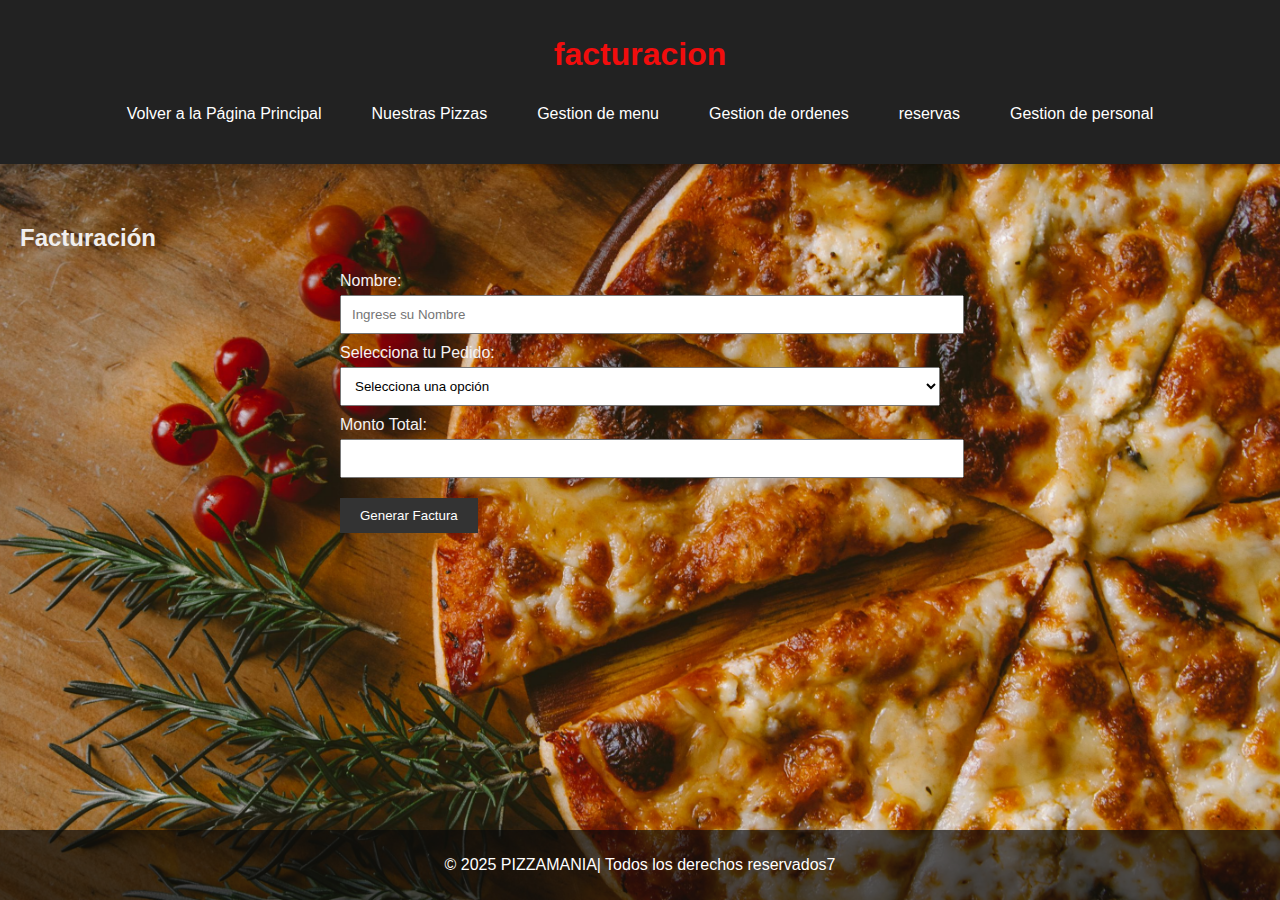
<file: facturacion.html>
<!DOCTYPE html>
<html lang="es">
<head>
    <meta charset="UTF-8">
    <meta name="viewport" content="width=device-width, initial-scale=1.0">
    <title>FACTURACION</title>
    <link rel="stylesheet" href="style.css"> <!-- vincula el archivo CSS -->
</head>
<body>
    <header>
        <h1>facturacion</h1>
        <nav>
            <ul class="navegacion">
                <a href="index.html">Volver a la Página Principal</a>
                <a href="nuestraspizzas.html">Nuestras Pizzas</a>
                <a href="gestiondemenu.html">Gestion de menu</a>
                <a href="gestiondeordenes.html">Gestion de ordenes</a>
                <a href="reservas.html">reservas</a>
                <a href="gestiondepersonal.html">Gestion de personal</a>

                
            </ul>
        </nav>
    </header>

      <!-- Facturacion -->
    <section id="facturacion">
        <h2>Facturación</h2>
        <body class="facturacion">
        <form id="factura-form">
         
            <form id="factura-form">
                    <label for="nombre-factura">Nombre:</label>
                    <input type="text" id="nombre-factura" name="nombre-factura" required placeholder="Ingrese su Nombre">
        

            <label for="nombre-orden">Selecciona tu Pedido:</label>
    <select id="nombre-orden" name="nombre-orden" required>
        <option value="">Selecciona una opción</option>
        <option value="Combo Verano 2">Combo Verano 2</option>
        <option value="Oferta 2x1">Oferta 2x1</option>
        <option value="Combo 3 Large">Combo 3 Large</option>
        <option value="Combo + Gaseosa">Combo + Gaseosa</option>
        <option value="pizzahawai">Pizza Hawaiana</option>
        <option value="pizzanapolitana">Pizza Napolitana</option>
        <option value="pizzaamericana">Pizza Americana</option>
        <option value="pizzapeperoni">Pizza Pepperoni</option>
        <option value="clasicadequeso">Clasica de Queso</option>
        <option value="pizzacontinental">Pizza Continental</option>

    </select>
            
            <label for="monto">Monto Total:</label>
            <input type="number" id="monto" name="monto" readonly>

            <button type="submit">Generar Factura</button>
        </form>
        
        
        
        <!-- lugar donde se mostrara la factura antes de imprimir -->
<div id="factura-impresion" style="display: none;">
    <h2>Factura</h2>
    <p><strong>Nombre del Cliente:</strong> <span id="factura-nombre"></span></p>
    <p><strong>Pedido:</strong> <span id="factura-pedido"></span></p>
    <p><strong>Monto Total:</strong> <span id="factura-monto"></span></p>
</div>
    </section>

    <footer>
        <p>&copy; 2025 PIZZAMANIA| Todos los derechos reservados7</p>
    </footer>


    <script>
        document.addEventListener("DOMContentLoaded", function () {
            // lista de precios de los pedidos
            let precios = {
                "Combo Verano 2": 59.90,
                "Oferta 2x1": 49.90,
                "Combo 3 Large": 55.90,
                "Combo + Gaseosa": 50.90,
                "pizzahawai": 39.90,
                "pizzanapolitana": 35.90,
                "pizzaamericana": 32.90,
                "pizzapeperoni": 37.90,
                "clasicadequeso": 30.90,
                "pizzacontinental": 33.90
            };
    
            let selectPedido = document.getElementById("nombre-orden");
            let montoInput = document.getElementById("monto");
    
            // da cambios en el select para actualizar el monto total
            selectPedido.addEventListener("change", function () {
                let seleccion = this.value;
                
                if (precios.hasOwnProperty(seleccion)) {
                    montoInput.value = precios[seleccion].toFixed(2); 
                } else {
                    montoInput.value = "0.00"; 
                }
            });
    
            // función para generar la factura
            document.getElementById("factura-form").addEventListener("submit", function (event) {
                event.preventDefault(); 
    
                let nombre = document.getElementById("nombre-factura").value;
                let pedido = selectPedido.value;
                let monto = montoInput.value;
    
                if (nombre === "" || pedido === "") {
                    alert("Por favor, complete todos los campos antes de generar la factura.");
                    return;
                }
    
                // muestra los datos en la factura
                document.getElementById("factura-nombre").textContent = nombre;
                document.getElementById("factura-pedido").textContent = pedido;
                document.getElementById("factura-monto").textContent = "S/" + monto;
    
                // Muestra la factura y abre la impresion
                document.getElementById("factura-impresion").style.display = "block";
                window.print();
            });
        });
    </script>
</file>
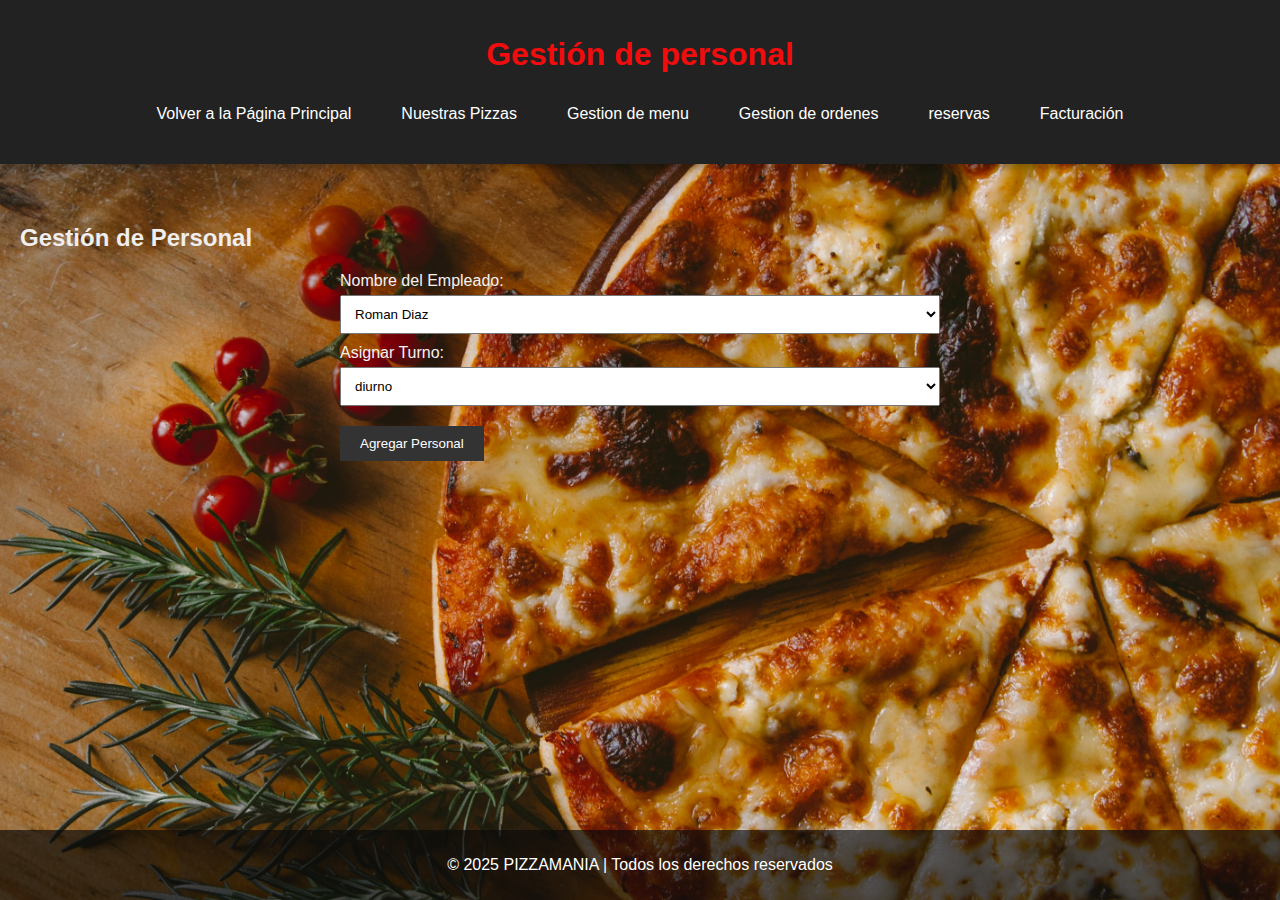
<file: gestiondepersonal.html>
<!DOCTYPE html>
<html lang="es">
<head>
    <meta charset="UTF-8">
    <meta name="viewport" content="width=device-width, initial-scale=1.0">
    <title>GESTION DE PERSONAL</title>
    <link rel="stylesheet" href="style.css"> <!-- vincula el archivo css-->
</head>
<body>
    <header>
        <h1>Gestión de personal</h1>
        <nav>
            <ul class="navegacion">
                <a href="index.html">Volver a la Página Principal</a>
                <a href="nuestraspizzas.html">Nuestras Pizzas</a>
                <a href="gestiondemenu.html">Gestion de menu</a>
                <a href="gestiondeordenes.html">Gestion de ordenes</a>
                <a href="reservas.html">reservas</a>
                <a href="facturacion.html">Facturación</a>
            </ul>
        </nav>
    </header>

      <!-- gestión de personal -->
    <section id="personal">
        <body class="gestiondepersonal"></body>
        <h2>Gestión de Personal</h2>
        <form id="personal-form">
            <label for="nombre-personal">Nombre del Empleado:</label>

            <select name="" id="nombre-personal">
                <option value="rd">Roman Diaz</option>
                <option value="kc">katherine Castillo</option>
                <option value="tr">Thaiz Rojas</option>
                <option value="lv">Lucero Vega</option>
                <option value="ta">Thiago Alba</option>
                </select>
           
                
            <label for="turno-personal">Asignar Turno:</label>
            <select name="" id="nombre-personal">
                <option value="">diurno</option>
                <option value="">tarde</option>
                <option value="">nocturno</option>
                </select>
            

            <button type="submit">Agregar Personal</button>
        </form>
        <div id="personal-list">
            <!-- lista de personal -->
        </div>
    </section>

    <footer>
        <p>&copy; 2025 PIZZAMANIA | Todos los derechos reservados</p>
    </footer>

    
</body>
</html>
</file>
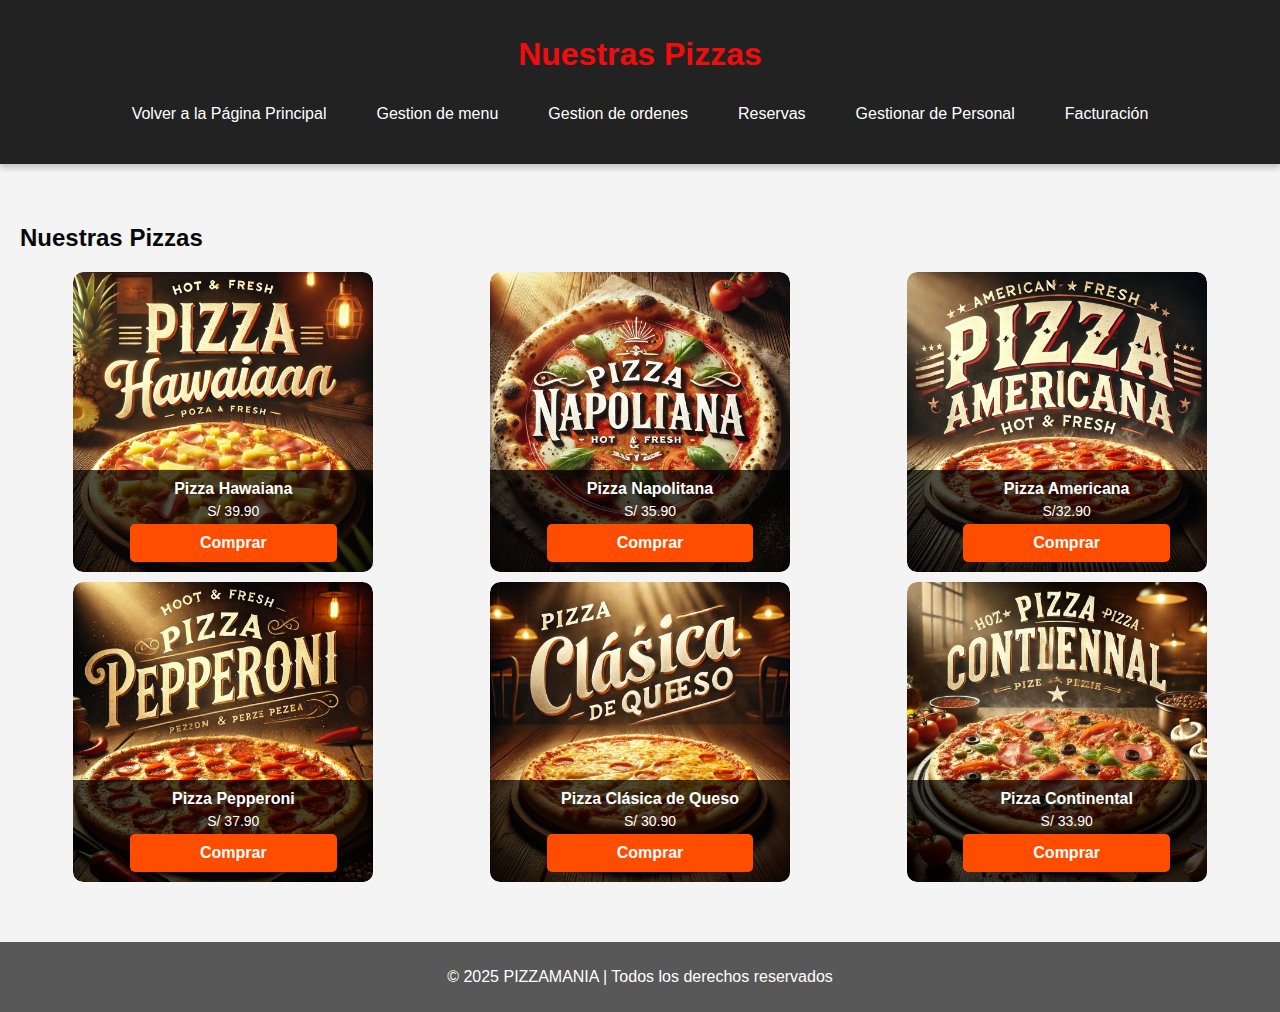
<file: nuestraspizzas.html>
<!DOCTYPE html>
<html lang="es">
<head>
    <meta charset="UTF-8">
    <meta name="viewport" content="width=device-width, initial-scale=1.0">
    <title>Nuestras Pizzas</title>
    <link rel="stylesheet" href="style.css"> <!-- vincula el archivo css -->
</head>
<body>
    <header>
        <h1>Nuestras Pizzas</h1>
        <nav>
            <ul class="navegacion">
                
                <a href="index.html">Volver a la Página Principal</a> 
                <a href="gestiondemenu.html">Gestion de menu</a>
                <a href="gestiondeordenes.html">Gestion de ordenes</a>
                <a href="reservas.html">Reservas</a>
                <a href="gestiondepersonal.html">Gestionar de Personal</a>
                <a href="facturacion.html">Facturación</a>

                
            </ul>
        </nav>
    </header>

     <!-- gestion de ordenes -->
     <section id="ordenes">
        <h2 class="negro">Nuestras Pizzas</h2>

        

        <div class="pizza-grid">
            <div class="pizza-item">
                <img src="pizzahawai.jpg" alt="Pizza Hawaiana">
                <div class="info-box">
                    <h3>Pizza Hawaiana</h3>
                    <p>S/ 39.90</p>
                    <a href="gestiondeordenes.html">
                        <button class="buy-button">Comprar</button>
                     </a>
                
                
                    </div>
            </div>
            <div class="pizza-item">
                <img src="napolitana.jpg" alt="Pizza Napolitana">
                <div class="info-box">
                    <h3>Pizza Napolitana</h3>
                    <p>S/ 35.90</p>
                    <a href="gestiondeordenes.html">
                        <button class="buy-button">Comprar</button>
                    </a>
                </div>
            </div>
            
            
            <div class="pizza-item">
                <img src="americana.jpg" alt="Pizza Americana">
                <div class="info-box">
                    <h3>Pizza Americana</h3>
                    <p>S/32.90</p>
                    <a href="gestiondeordenes.html">
                        <button class="buy-button">Comprar</button>
                    </a>
                </div>
            </div>
            
            
            <div class="pizza-item">
                <img src="peperoni2.jpg" alt="Pizza Pepperoni">
                <div class="info-box">
                    <h3>Pizza Pepperoni</h3>
                  <p>S/ 37.90</p>
                  <a href="gestiondeordenes.html">
                    <button class="buy-button">Comprar</button>
                </a>
                </div>
            </div>
            
            
            <div class="pizza-item">
                <img src="queso.jpg" alt="Pizza Clásica de Queso">
                <div class="info-box">
                    <h3>Pizza Clásica de Queso</h3>
                    <p>S/ 30.90</p>
                    <a href="gestiondeordenes.html">
                        <button class="buy-button">Comprar</button>
                    </a>
                </div>
            </div>
            
            
            <div class="pizza-item">
                <img src="continental.jpg" alt="Pizza Continental">
                <div class="info-box">
                    <h3>Pizza Continental</h3>
                    <p>S/ 33.90</p>
                    <a href="gestiondeordenes.html">
                        <button class="buy-button">Comprar</button>
                    </a>
                </div>
            </div>
        </div>
        
        
            
            
            <style>
            .pizza-grid {
                display: grid;
                grid-template-columns: repeat(3, 1fr);
                gap: 10px; /* da espaciado entre imagenes */
                justify-items: center;
            }
            img {
                width: 100%; /* ajusta el tamaño de las imagenes */
                max-width: 300px;
            }
            </style>

        </div>
        
        
        <form id="orden-form">

            
        </form>
        <div id="orden-list">
            
        </div>
    </section>

    <footer>
        <p>&copy; 2025 PIZZAMANIA | Todos los derechos reservados</p>
    </footer>

    
</body>
</html>
</file>
<file: style.css>
/* son los estilos generales */
body {
    font-family: Arial, sans-serif;
    margin: 0;
    padding: 0;
    background-color: #f4f4f4;
    color: #333;
}

header {
    background-color: #333;
    color: rgb(241, 13, 13);
    padding: 20px;
    text-align: center;
}

header nav ul {
    
    list-style-type: none;
    padding: 0;
    
}

header nav ul li {
    
    display: inline;
    margin-right: 20px;
}

header nav ul li a {
    
    color: white;
    text-decoration: none;
}

/* Secciones */
section {
    padding: 40px 20px;
}

/* formularios */
form {
    max-width: 600px;
    margin: 0 auto;
}

form label {
    display: block;
    margin-top: 10px;
}

form input, form select, form textarea {
    width: 100%;
    padding: 10px;
    margin-top: 5px;
}

form button {
    background-color: #333;
    color: white;
    padding: 10px 20px;
    margin-top: 20px;
    border: none;
    cursor: pointer;
}

/* lista de elementos */
div#menu-list, div#orden-list, div#reserva-list, div#personal-list, div#factura-list {
    margin-top: 20px;
}



footer {
    text-align: center; /* centra el texto y los elementos */
    background-color: #333; /* fondo oscuro */
    color: white; /* Texto blanco */
    padding: 10px;
}
.negro {
    color: rgb(7, 7, 7);

}

h2 {
    color: rgb(240, 238, 238);
}

label {
    color: rgb(245, 242, 242);
}

.navegacion a {
    color: #f8f5f4; /* color de texto */
    text-decoration: none; /* elimina el subrayado */
    padding: 10px;
}

/* asegura que el body ocupe el 100% de la altura de la ventana */
body {
    display: flex;
    flex-direction: column;
    min-height: 100vh;  /* 100% de la altura de la ventana */
    margin: 0;
}

/* contenido principal de la página */
main {
    flex: 1; /*  asegura que el contenido ocupe todo el espacio disponible */
}

/* Pie de página */
footer {
    background-color: #0a0a0aab; /* el color del pie de pagina */
    padding: 10px 0;
    text-align: center;
    margin-top: auto; /* manda el pie de pagina al final */
    
}



body {
    background-color: #f4f4f4; /* color de respaldo */
    margin: 0;
    padding: 0;
}

/* estilos para reservas.html */
body.reservas {
    background-image: url('pizza.jpg'); 
    background-size: cover;
    background-position: center;
    background-repeat: no-repeat;
    height: 100vh;
}
body {
    background-color: #f4f4f4; /* color de respaldo */
    margin: 0;
    padding: 0;
}

/* estilos para gestiondemenu.html */
body.gestiondemenu {
    background-image: url('pizza.jpg'); 
    background-size: cover;
    background-position: center;
    background-repeat: no-repeat;
    height: 100vh;
}
body {
    background-color: #f4f4f4; /* color de respaldo */
    margin: 0;
    padding: 0;
}

/* estilos para gestiondeordenes.html */
body.gestiondeordenes {
    background-image: url('pizza.jpg'); 
    background-size: cover;
    background-position: center;
    background-repeat: no-repeat;
    height: 100vh;
}
body {
    background-color: #f4f4f4; /*  color de respaldo */
    margin: 0;
    padding: 0;
}

/* estilos  para gestiondepersonal.html */
body.gestiondepersonal {
    background-image: url('pizza.jpg'); 
    background-size: cover;
    background-position: center;
    background-repeat: no-repeat;
    height: 100vh;
}
/* Fondo general para todas las paginas */
body {
    background-color: #f4f4f4; /* color de respaldo */
    margin: 0;
    padding: 0;
}

/* estilos  para facturacion.html */
body.facturacion {
    background-image: url('pizza.jpg'); 
    background-size: cover;
    background-position: center;
    background-repeat: no-repeat;
    height: 100vh;
}

body {
    background-color: #f4f4f4; /* color de respaldo */
    margin: 0;
    padding: 0;
}



.ofertacombo2 {
    display: flex;
    gap: 20px; /* espacio entre las imagenes */
    padding: 20px;
    
}


.oferta {
    display: flex;
    justify-content: flex-start;
    padding: 20px;
}

.oferta3 {
    display: flex;
    justify-content: center;
    padding: 20px;
}

.oferta-item {
    position: relative;
    width: 500px;
    border-radius: 10px;
    overflow: hidden;
    box-shadow: 0 4px 10px rgba(0, 0, 0, 0.2);
}


.oferta-info {
    position: absolute;
    bottom: 10px;
    left: 10px;
    background: rgba(255, 255, 255, 0.8);
    padding: 10px;
    border-radius: 5px;
}

.nuevo {
    background: yellow;
    color: black;
    font-weight: bold;
    padding: 3px 6px;
    border-radius: 3px;
    display: inline-block;
    margin-bottom: 5px;
}

.precio {
    font-size: 18px;
    font-weight: bold;
    color: red;
}


.oferta-item img {
    width: 100%;  /* hace que la imagen ocupe todo el contenedor */
    max-height: 500px; /* Ajusta la altura maxima */
    border-radius: 10px;
}




.pizza-grid {
    display: grid;
    grid-template-columns: repeat(3, 1fr);
    gap: 15px;
    justify-items: center;
    flex-direction: column;
    align-items: center; /* centra los elementos horizontalmente */
    text-align: center; /* asegura que el texto dentro tambien este centrado */
}

.pizza-item {
    display: flex;
    position: relative;
    width: 300px; /* ajusta al tamaño deseado */
    overflow: hidden; /* oculta  contenido que sobresalga */
    border-radius: 10px; /* aplica el borde redondeado a todo el contenedor */
}

.pizza-item img {
    width: 100%;
    border-radius: 10px;
    display: block;
}

.info-box {
    position: absolute;
    bottom: 0;
    left: 0;
    width: 100%;
    background: rgba(0, 0, 0, 0.7);
    color: white;
    text-align: center;
    padding: 10px;
    border-bottom-left-radius: 10px;
    border-bottom-right-radius: 10px;
}

.info-box h3 {
    margin: 0;
    font-size: 16px;
}

.info-box p {
    margin: 5px 0 0;
    font-size: 14px;
}




.buy-button {
    width: auto;
    padding: 10px 70px;
    background-color: #ff4d00; 
    color: white;
    border: none;
    cursor: pointer;
    font-size: 16px;
    font-weight: bold;
    border-radius: 5px;
    margin-top: 5px;
    transition: background 0.3s ease;
}

.buy-button:hover {
    background-color: #cc3d00; /* Cambio de color al pasar el mouse */
}

@media print {
    nav, footer, .navegacion {
        display: none; /* Oculta la barra de navegacion y el footer */
    }

}




/* estilos para el Header */
header {
    background-color: #222; 
    padding: 15px 0;
    box-shadow: 0px 4px 6px rgba(0, 0, 0, 0.2);
}

.container {
    display: flex;
    flex-direction: column;  /* pone el logo y el menú verticalmente */
    align-items: center;     /* centra horizontalmente */
    justify-content: center;
    text-align: center;
}

/* Logo */
.logo-container {
    display: flex;
    align-items: center;
}

.logo {
    height: 50px; /* ajusta según sea necesario */
    margin-right: 10px;
}

.brand {
    color: #ff4d00;
    font-size: 24px;
    font-weight: bold;
}

/* centrar el menu */
.navegacion {
    list-style: none;
    display: flex;
    gap: 20px;
    justify-content: center; /* centra los elementos */
    padding: 0;
}

.navegacion li {
    display: inline-block;
}

/* estilos para los enlaces */
.navegacion a {
    text-decoration: none;
    color: white;
    font-size: 16px;
    padding: 10px 15px;
    transition: 0.3s ease-in-out;
    border-radius: 5px;
}



.navegacion a:hover {
    background-color: #ff4d00;
    color: white;
}


@media (max-width: 768px) {
    .container {
        flex-direction: column;
        align-items: center;
    }

    .navegacion {
        flex-direction: column;
        align-items: center;
        gap: 10px;
    }
}


.whatsapp-link {
    text-decoration: none;
    color: white; /* texto blanco  */
    font-weight: bold;
    background-color: #25D366; /* color oficial de wsp*/
    padding: 10px 15px; /* espaciado para un botón definido */
    border-radius: 25px; /* bordes redondeados */
    display: inline-flex;
    align-items: center;
    transition: background-color 0.3s ease, transform 0.2s ease;
    box-shadow: 0px 4px 6px rgba(0, 0, 0, 0.1); 
}

.whatsapp-link:hover {
    background-color: #1EBE5D; /* color oscuro al pasar el mouse */
    transform: scale(1.05); /*efecto de agrandamiento leve */
}

.whatsapp-icon {
    width: 24px; /* tamaño mas visible */
    height: 24px;
    margin-right: 8px;
}


.imagen-familia {
    position: absolute;
    top: 300px; /* ajusta el valor hasta que este alineado */
    right: 20px;
    width: 650px;
    z-index: 10;
}

.imagen-familia img {
    width: 100%;
    border-radius: 10px;
}


.cuadrocombo3 {
    display: flex;
    justify-content: center;
    align-items: flex-start; /* Alinea a la parte superior */
    gap: 20px; /* espacio entre los elementos */
    padding: 20px;
}

.combogaseosa {
    margin-top: 0; /* asegura alineacion */
}
</file>
